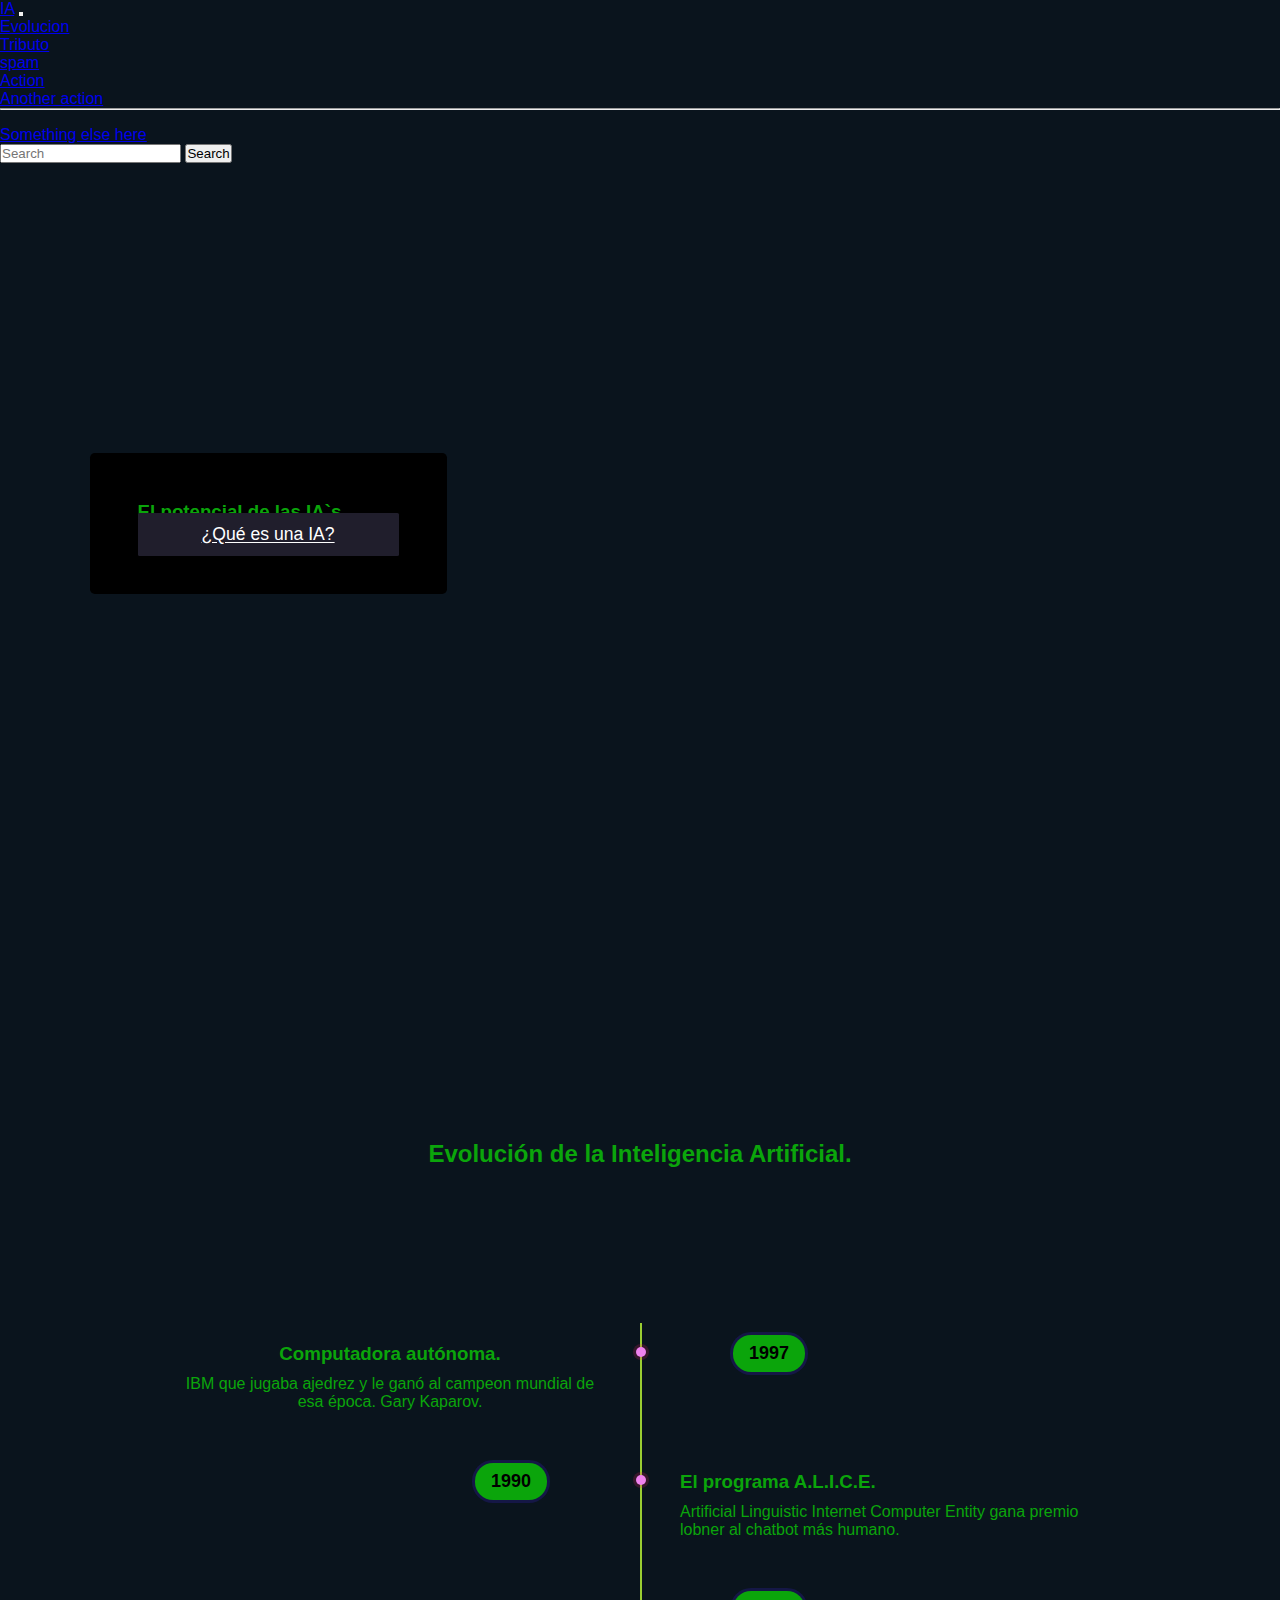
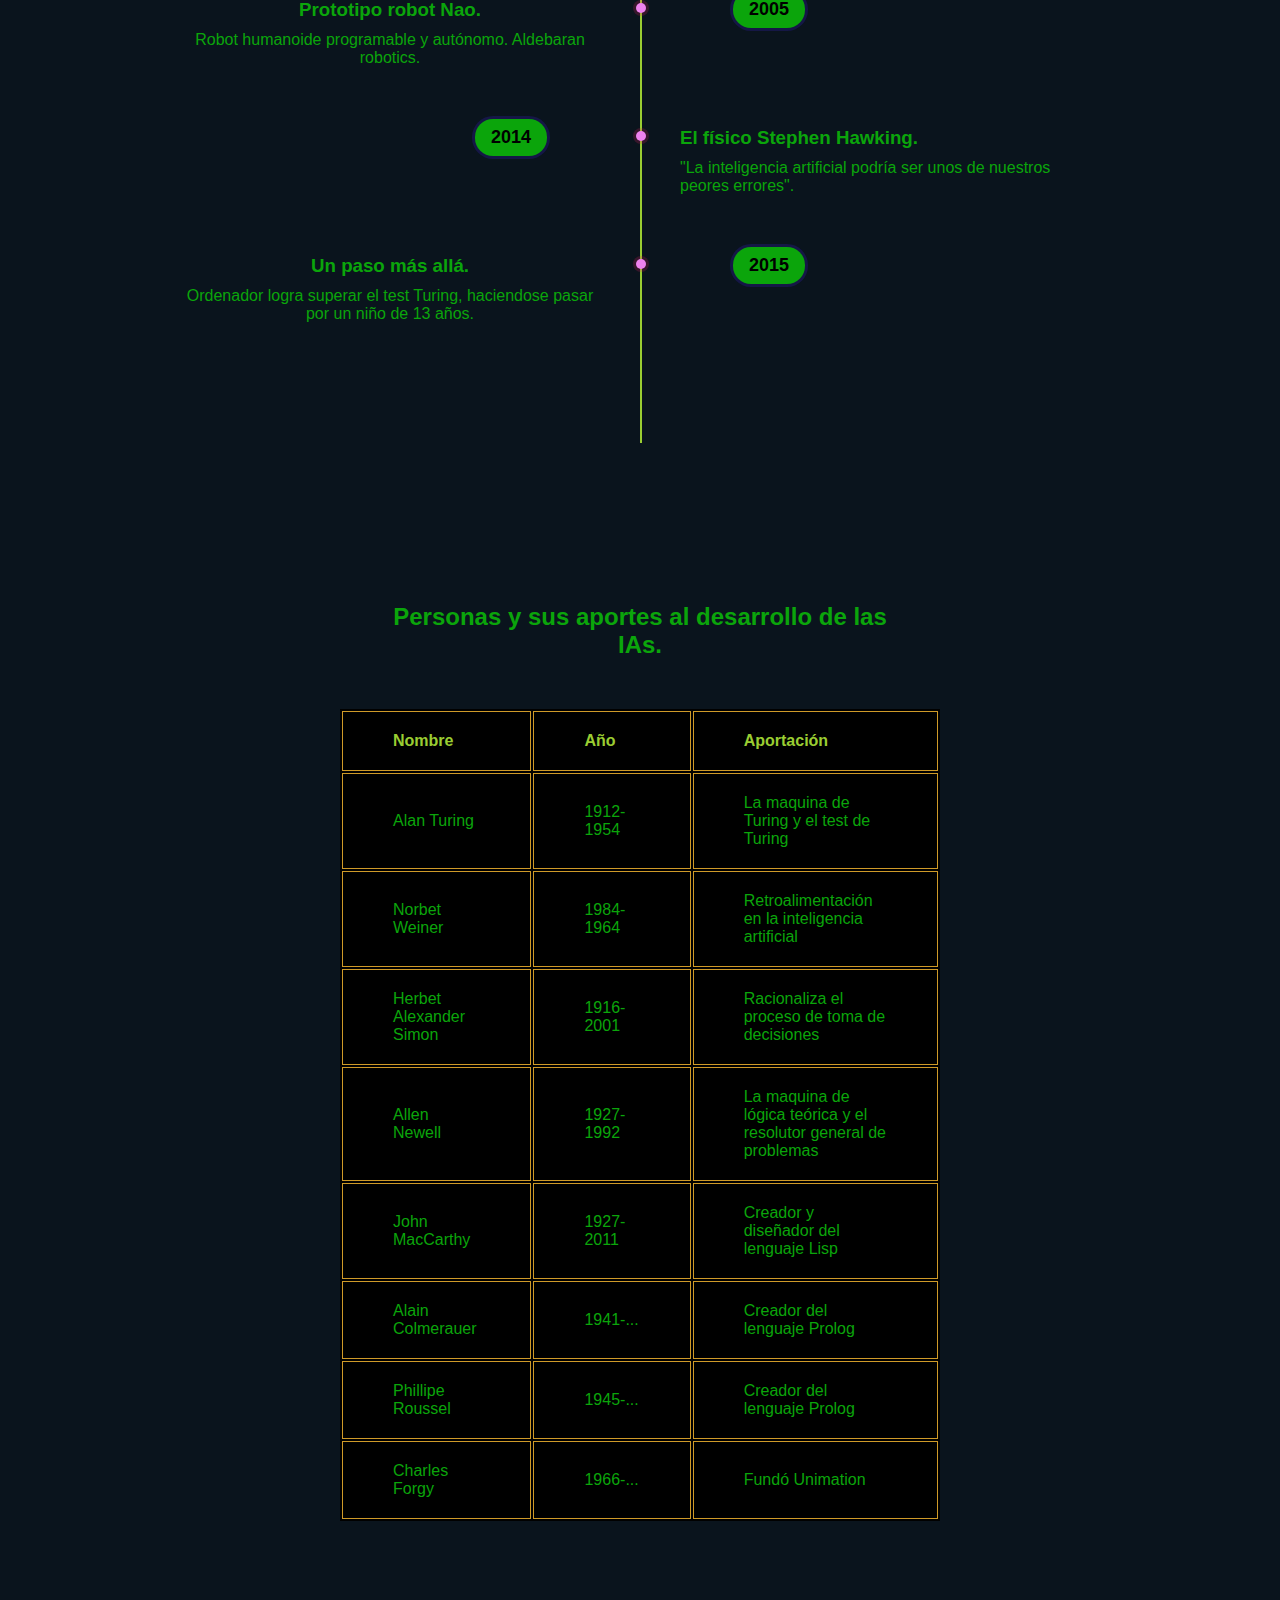
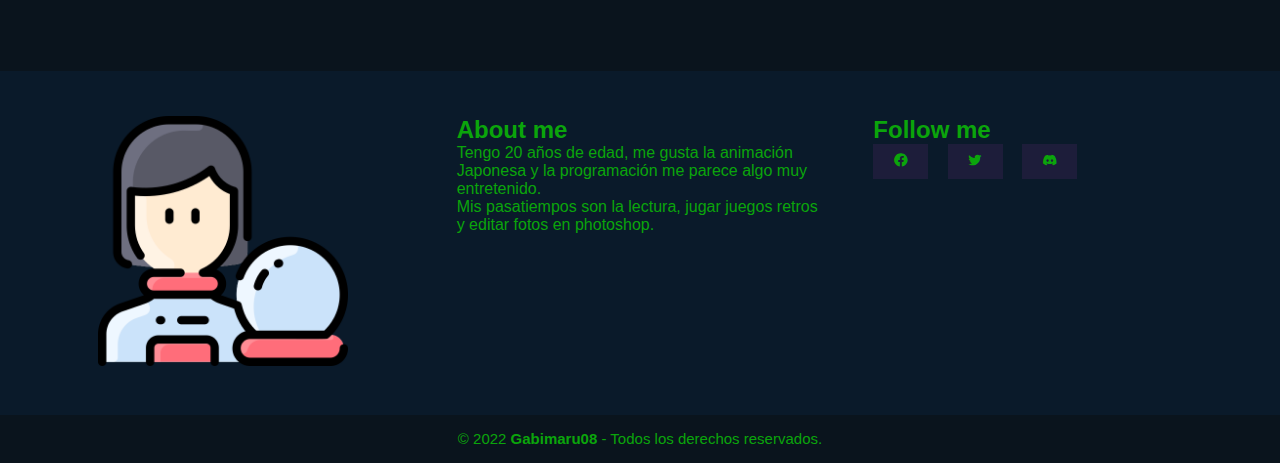
<file: histo.html>
<!DOCTYPE html> 
<html lang="es">
<head>
    <meta charset="UTF-8">
    <meta http-equiv="X-UA-Compatible" content="IE=edge">
    <meta name="viewport" content="width=device-width, initial-scale=1.0">
    <title>I.A inteligencia artificial</title>
    <link href="https://cdn.jsdelivr.net/npm/bootstrap@5.1.3/dist/css/bootstrap.min.css" rel="stylesheet" integrity="sha384-1BmE4kWBq78iYhFldvKuhfTAU6auU8tT94WrHftjDbrCEXSU1oBoqyl2QvZ6jIW3" crossorigin="anonymous">
    <link rel="stylesheet" href="estilos/style.css">
    <link href='https://unpkg.com/boxicons@2.1.1/css/boxicons.min.css' rel='stylesheet'>
</head>

<body>
  <!--header star-->
  <header>
    <nav class="navbar navbar-dark bg-dark">
      <div class="container-fluid">
        <a class="navbar-brand" href="index.html">IA</a>
        <button class="navbar-toggler" type="button" data-bs-toggle="collapse" data-bs-target="#navbarSupportedContent" aria-controls="navbarSupportedContent" aria-expanded="false" aria-label="Toggle navigation">
          <span class="navbar-toggler-icon"></span>
        </button>
        <div class="collapse navbar-collapse" id="navbarSupportedContent">
          <ul class="navbar-nav me-auto mb-2 mb-lg-0">
            <li class="nav-item">
              <a class="nav-link active" aria-current="page" href="histo.html">Evolucion</a>
            </li>
            <li class="nav-item">
              <a class="nav-link" href="tribu.html">Tributo</a>
            </li>
            <li class="nav-item dropdown">
              <a class="nav-link dropdown-toggle" href="#" id="navbarDropdown" role="button" data-bs-toggle="dropdown" aria-expanded="false">
                spam
              </a>
              <ul class="dropdown-menu" aria-labelledby="navbarDropdown">
                <li><a class="dropdown-item" href="#">Action</a></li>
                <li><a class="dropdown-item" href="#">Another action</a></li>
                <li><hr class="dropdown-divider"></li>
                <li><a class="dropdown-item" href="#">Something else here</a></li>
              </ul>
            </li>
          </ul>
          <form class="d-flex">
            <input class="form-control me-2" type="search" placeholder="Search" aria-label="Search">
            <button class="btn btn-outline-success" type="submit">Search</button>
          </form>
        </div>
      </div>
    </nav>
  </header>
  <!--header ends-->
  <!--section banner stars-->
  <section class="banner" id="banner">
    <div class="content">
      <h3>El potencial de las IA`s</h3>
      <hr>
      <a href="defin.html" class="btn">¿Qué es una IA?</a>
    </div>
  </section>
  <!--section banner ends-->
  <!--section main stars-->
  <main>
    <h2 class="titu">Evolución de la Inteligencia Artificial.</h2>
      <div class="timeline">
        <ul>
            <li>
                <div class="content-y">
                    <h3>Computadora autónoma.</h3>
                    <p>IBM que jugaba ajedrez y le ganó al campeon mundial de esa época. Gary Kaparov.</p>
                </div>
                <div class="time">
                    <h4>1997</h4>
                </div>
            </li>
            <li>
                <div class="content-y">
                    <h3>El programa A.L.I.C.E.</h3>
                    <p>Artificial Linguistic Internet Computer Entity gana premio lobner al chatbot más humano.</p>
                </div>
                <div class="time">
                    <h4>1990</h4>
                </div>
            </li>
            <li>
                <div class="content-y">
                    <h3>Prototipo robot Nao.</h3>
                    <p>Robot humanoide programable y autónomo. Aldebaran robotics.</p>
                </div>
                <div class="time">
                    <h4>2005</h4>
                </div>
            </li>
            <li>
                <div class="content-y">
                    <h3>El físico Stephen Hawking.</h3>
                    <p>"La inteligencia artificial podría ser unos de nuestros peores errores".</p>
                </div>
                <div class="time">
                    <h4>2014</h4>
                </div>
            </li>
            <li>
                <div class="content-y">
                    <h3>Un paso más allá.</h3>
                    <p>Ordenador logra superar el test Turing, haciendose pasar por un niño de 13 años.</p>
                </div>
                <div class="time">
                    <h4>2015</h4>
                </div>
            </li>
            <div style="clear: both;"></div>
        </ul>
      </div>
      <div id="tablecompu">
          <h2 id="subt">Personas y sus aportes al desarrollo de las IAs.</h2>
          <table>
              <thead>
                  <tr>
                      <th class="nm">Nombre</th>
                      <th class="nm">Año</th>
                      <th class="nm">Aportación</th>
                  </tr>
              </thead>
              <tr>
                  <td>Alan Turing</td><td>1912-1954</td><td>La maquina de Turing y el test de Turing</td>
              </tr>
              <tr>
                <td>Norbet Weiner</td><td>1984-1964</td><td>Retroalimentación en la inteligencia artificial</td>
            </tr>
            <tr>
                <td>Herbet Alexander Simon</td><td>1916-2001</td><td>Racionaliza el proceso de toma de decisiones</td>
            </tr>
            <tr>
                <td>Allen Newell</td><td>1927-1992</td><td>La maquina de lógica teórica y el resolutor general de problemas</td>
            </tr>
            <tr>
                <td>John MacCarthy</td><td>1927-2011</td><td>Creador y diseñador del lenguaje Lisp</td>
            </tr>
            <tr>
                <td>Alain Colmerauer</td><td>1941-...</td><td>Creador del lenguaje Prolog</td>
            </tr>
            <tr>
                <td>Phillipe Roussel<td>1945-...</td><td>Creador del lenguaje Prolog</td>
            </tr>
            <tr>
                <td>Charles Forgy</td><td>1966-...</td><td>Fundó Unimation</td>
            </tr>
          </table>
      </div>
</main>
  <!--section main ends-->

    <!--footer section stars-->
    <footer class="pie-pagina">
      <div class="grupo-1">
        <div class="box">
          <figure>
            <a href="">
              <img src="img/footer.png" alt="">
            </a>
          </figure>
        </div>
        <div class="box">
          <h2>About me</h2>
          <p>Tengo 20 años de edad, me gusta la animación Japonesa y la programación me parece algo muy entretenido.</p>
          <p>Mis pasatiempos son la lectura, jugar juegos retros y editar fotos en photoshop.</p>
        </div>
        <div class="box">
          <h2>Follow me</h2>
          <div class="red-social">
            <a href="#"><i class='bx bxl-facebook-circle'></i></a>
            <a href="#"><i class='bx bxl-twitter' ></i></a>
            <a href="#"><i class='bx bxl-discord-alt' ></i></a>
          </div>
        </div>
      </div>
      <div class="grupo-2">
        <small>&copy; 2022 <b>Gabimaru08</b> - Todos los derechos reservados.</small>
      </div>
    </footer>
    <!--footer section ends-->
  <script src="https://cdn.jsdelivr.net/npm/bootstrap@5.1.3/dist/js/bootstrap.bundle.min.js" integrity="sha384-ka7Sk0Gln4gmtz2MlQnikT1wXgYsOg+OMhuP+IlRH9sENBO0LRn5q+8nbTov4+1p" crossorigin="anonymous"></script>
</body>
</html>
</file>
<file: estilos/style.css>
* {
  margin: 0;
  padding: 0;
}

body {
  background-color: #0a141d;
  font-family: 'Gill Sans', 'Gill Sans MT', Calibri, 'Trebuchet MS', sans-serif;
  color: #0ba50b;
}

section {
  padding: 12rem 7%;
}

/*estilos banner*/
.banner {
  min-height: 80vh;
  background: url("https://wallpaperset.com/w/full/c/4/c/293320.jpg") no-repeat;
  background-size: cover;
  background-position: center;
  display: -webkit-box;
  display: -ms-flexbox;
  display: flex;
  place-items: center;
  padding-top: 0rem;
}

.banner .content {
  position: center;
  text-align: left;
  background: #000000;
  border-radius: .3rem;
  -webkit-box-shadow: var(--box-shadow);
          box-shadow: var(--box-shadow);
  padding: 3rem;
  max-width: 50rem;
}

.banner .content .h3 {
  font-size: 1.7rem;
  background-color: #35cc35;
  text-transform: uppercase;
  padding: 1rem 0;
  line-height: 1.5;
}

.banner .content .btn {
  margin-top: 1rem;
  display: inline;
  background-color: #201e2c;
  color: #fff;
  border-radius: 0.1rem;
  padding: .7rem 4rem;
  cursor: pointer;
  font-size: 1.1rem;
}

.banner .content .btn:hover {
  background: #35cc35;
}

/*estilos main*/
.subtitulo-1, .subtitulo {
  text-align: center;
  font-weight: 300;
  margin-bottom: 0%;
  font-size: 40px;
}

.subtitulo-1 {
  padding: 60px;
}

.cont-1 {
  padding: 30px;
  text-align: center;
  font-size: larger;
}

.subtitulo-3 {
  text-align: center;
  font-weight: 200;
  margin-top: 0%;
  font-size: 35px;
}

.cont-2 {
  padding: 45px;
  font-size: 17px;
}

.expertos {
  display: -webkit-box;
  display: -ms-flexbox;
  display: flex;
  -webkit-box-pack: space-evenly;
      -ms-flex-pack: space-evenly;
          justify-content: space-evenly;
  -webkit-box-align: center;
      -ms-flex-align: center;
          align-items: center;
  -ms-flex-wrap: wrap;
      flex-wrap: wrap;
}

.cont-experts {
  width: 30%;
  text-align: center;
  margin-bottom: 10px;
}

.cont-experts .img {
  width: 50%;
  display: block;
  margin: 0 auto;
}

/* footer */
.pie-pagina {
  width: 100%;
  background-color: #0a1a2a;
}

.pie-pagina .grupo-1 {
  width: 100%;
  max-width: 1200px;
  margin: auto;
  display: -ms-grid;
  display: grid;
  -ms-grid-columns: (1fr)[3];
      grid-template-columns: repeat(3, 1fr);
  grid-gap: 50px;
  padding: 45px 0px;
}

.pie-pagina .grupo-1 .red-social a {
  display: inline-block;
  text-decoration: none;
  width: 55px;
  height: 35px;
  line-height: 35px;
  color: #0ba50b;
  background-color: #1d1d3a;
  margin-right: 15px;
  text-align: center;
  -webkit-transition: all 300ms ease;
  transition: all 300ms ease;
}

.pie-pagina .grupo-1 .red-social a:hover {
  color: goldenrod;
}

.pie-pagina .grupo-1 .box figure {
  width: 100%;
  height: 100%;
  display: -webkit-box;
  display: -ms-flexbox;
  display: flex;
  -webkit-box-pack: center;
      -ms-flex-pack: center;
          justify-content: center;
  -webkit-box-align: center;
      -ms-flex-align: center;
          align-items: center;
}

.pie-pagina .grupo-1 .box figure img {
  width: 250px;
}

.pie-pagina .grupo-1 .box figure h2 {
  margin-bottom: 25px;
  font-size: 20px;
}

.pie-pagina .grupo-1 .box figure p {
  margin-bottom: 100px;
}

.pie-pagina .grupo-2 {
  background-color: #0a141d;
  padding: 15px 10px;
  text-align: center;
}

.pie-pagina .grupo-2 small {
  font-size: 15px;
}

@media screen and (max-width: 800px) {
  .pie-pagina .grupo-1 {
    width: 90%;
    -ms-grid-columns: (1fr)[1];
        grid-template-columns: repeat(1, 1fr);
    grid-gap: 30px;
    padding: 45px 0px;
  }
}
/*style defin.html*/
.container-0 .sub-1, .container .col .sub {
  text-align: center;
  font-weight: 500;
  margin-bottom: 0%;
  font-size: 35px;
}

.container-0 {
  padding: 7%;
  width: 100%;
  text-align: center;
}

.container-0 .sub {
  padding: 0px;
  font-size: 35px;
}

.container-0 p {
  padding: 50px;
  font-size: 20px;
}

.container-0 .img-x {
  width: 250px;
}

.container {
  padding: 5%;
  width: 100%;
}

.container .col {
  font-size: 20px;
  text-align: center;
}

.container .col .sub {
  margin-bottom: 30px;
}

.container .col .img-0 {
  width: 150px;
  margin-bottom: 20px;
}

.container .col .xx {
  width: 150px;
  margin-bottom: 25px;
}

.container .col .ss {
  font-size: 25px;
  padding: 50px;
}

/*style histo.html*/
.titu {
  padding: 65px;
  text-align: center;
}

.timeline {
  position: relative;
  margin: 50px auto;
  padding: 40px 0;
  width: 1000px;
}

.timeline ul {
  margin: 0;
  padding: 0;
}

.timeline ul li {
  list-style: none;
  line-height: normal;
  position: relative;
  width: 50%;
  padding: 20px 40px;
  -webkit-box-sizing: border-box;
          box-sizing: border-box;
}

.timeline ul li .time h4 {
  margin: 0;
  padding: 0;
  font-size: 18px;
}

.timeline ul li h3 {
  margin: 0;
  padding: 0;
  font-weight: 600;
}

.timeline ul li p {
  margin: 10px 0 0;
  padding: 0;
}

.timeline::before {
  content: '';
  position: absolute;
  left: 50%;
  width: 2px;
  height: 100%;
  background: yellowgreen;
}

.timeline ul li:nth-child(odd) {
  float: left;
  text-align: center;
  clear: both;
}

.timeline ul li:nth-child(even) {
  float: right;
  text-align: left;
  clear: both;
}

.content-y {
  padding-bottom: 20px;
}

.timeline ul li:nth-child(odd):before {
  content: '';
  position: absolute;
  top: 24px;
  right: -6px;
  width: 10px;
  height: 10px;
  background: violet;
  border-radius: 50%;
  -webkit-box-shadow: 0 0 0 3px rgba(233, 33, 99, 0.2);
          box-shadow: 0 0 0 3px rgba(233, 33, 99, 0.2);
}

.timeline ul li:nth-child(even):before {
  content: '';
  position: absolute;
  top: 24px;
  left: -4px;
  width: 10px;
  height: 10px;
  background: violet;
  border-radius: 50%;
  -webkit-box-shadow: 0 0 0 3px rgba(233, 33, 99, 0.2);
          box-shadow: 0 0 0 3px rgba(233, 33, 99, 0.2);
}

.timeline ul li:nth-child(odd) .time {
  position: absolute;
  top: 12px;
  right: -165px;
  margin: 0;
  padding: 8px 16px;
  background: #0ba50b;
  color: #000000;
  border-radius: 18px;
  -webkit-box-shadow: 0 0 0 3px rgba(63, 33, 233, 0.2);
          box-shadow: 0 0 0 3px rgba(63, 33, 233, 0.2);
}

.timeline ul li:nth-child(even) .time {
  position: absolute;
  top: 12px;
  left: -165px;
  margin: 0;
  padding: 8px 16px;
  background: #0ba50b;
  color: #000000;
  border-radius: 18px;
  -webkit-box-shadow: 0 0 0 3px rgba(63, 33, 233, 0.2);
          box-shadow: 0 0 0 3px rgba(63, 33, 233, 0.2);
}

#tablecompu {
  margin: 150px auto;
  width: 600px;
}

#subt {
  text-align: center;
  padding: 50px;
}

table {
  background-color: #000000;
  text-align: left;
  width: 100%;
}

.nm {
  color: yellowgreen;
}

th, td {
  border: solid 1px #cf9a28;
  padding: 20px 50px;
}

td:hover {
  background: rgba(231, 203, 109, 0.822);
}

/*style tribu.html*/
.mm {
  width: 100%;
  padding: 60px;
  font-size: 40px;
  text-align: center;
}

.mm-1 {
  width: 100%;
  padding: 25px;
  text-align: center;
  font-size: 20px;
}
/*# sourceMappingURL=style.css.map */
</file>
